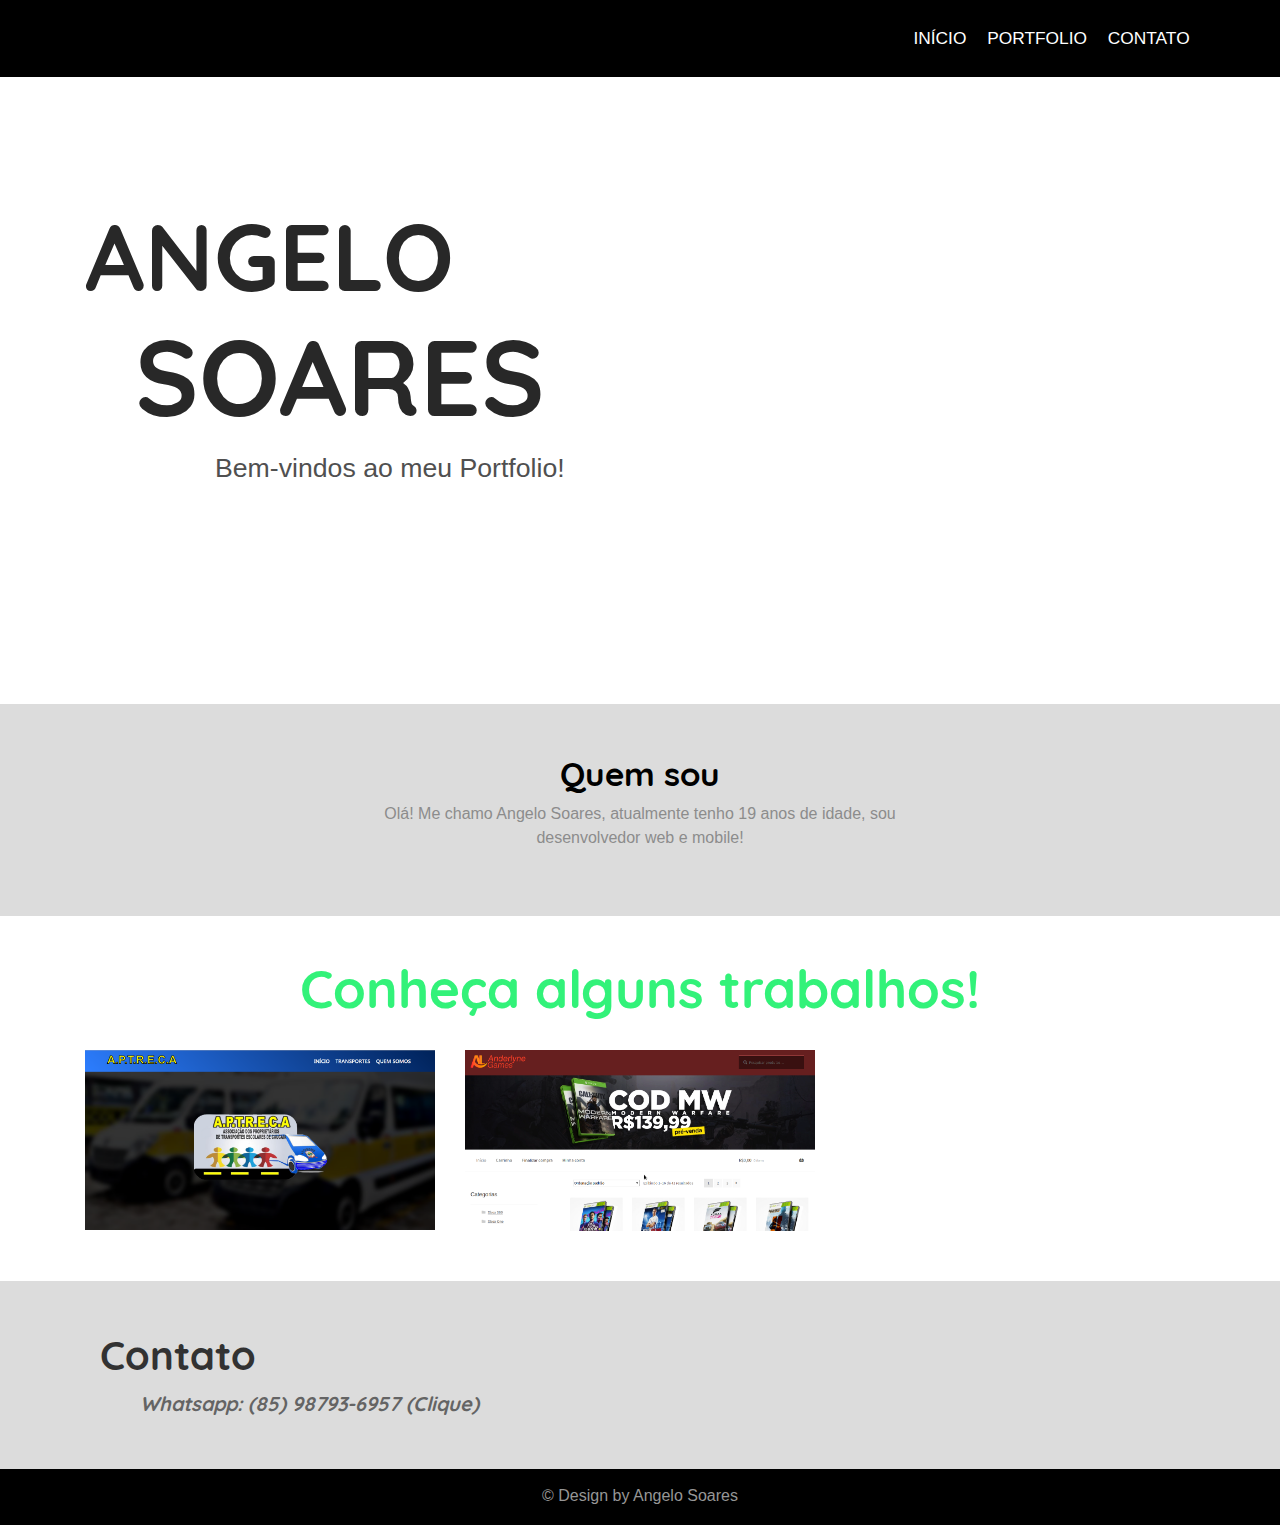
<file: index.html>
<!DOCTYPE html>
<html>
<head>
	<title>Angelo Soares</title>
	<meta charset="utf-8">
	<meta http-equiv="X-UA-Compatible" content="IE=edge">
   	<meta name="viewport" content="width=device-width, initial-scale=1">
   	<link rel="stylesheet" href="https://use.fontawesome.com/releases/v5.8.2/css/all.css" integrity="sha384-oS3vJWv+0UjzBfQzYUhtDYW+Pj2yciDJxpsK1OYPAYjqT085Qq/1cq5FLXAZQ7Ay" crossorigin="anonymous">
   	<link rel="shortcut icon" href="assets/imagens/logo.png">
   	<link rel="stylesheet" type="text/css" href="assets/css/menu.css">
   	<link rel="stylesheet" href="assets/bootstrap/css/bootstrap.min.css">
	<link rel="stylesheet" href="assets/bootstrap/css/bootstrap-grid.min.css">
	<link rel="stylesheet" href="assets/bootstrap/css/bootstrap-reboot.min.css">
   	<link rel="stylesheet" type="text/css" href="assets/css/menuestilo.css">
    <link rel="stylesheet" type="text/css" href="assets/css/style.css">
   	<script src="https://ajax.googleapis.com/ajax/libs/jquery/2.1.0/jquery.min.js"></script>
	<script src="assets/bootstrap/js/bootstrap.min.js"></script>
	<script src="assets/js/script.min.js"></script>
</head>
<body>
    <section class="menu cid-qMMj7O27PE" once="menu" id="menu1-0">
        <nav class="navbar navbar-expand beta-menu navbar-dropdown align-items-center navbar-fixed-top navbar-toggleable-sm">
            <button class="navbar-toggler navbar-toggler-right" type="button" data-toggle="collapse" data-target="#navbarSupportedContent" aria-controls="navbarSupportedContent" aria-expanded="false" aria-label="Toggle navigation">
                <div class="hamburger">
                    <span></span>
                    <span></span>
                    <span></span>
                    <span></span>
                </div>
            </button>           

            <div class="collapse navbar-collapse" id="navbarSupportedContent">
                <ul class="navbar-nav nav-dropdown" data-app-modern-menu="true">
                    <li class="nav-item">
                        <a class="nav-link link" id="menu-link" href="#top">INÍCIO</a>
                    </li>
                    <li class="nav-item">
                        <a class="nav-link link" onclick="scrollToPortfolio()" href="#">PORTFOLIO</a>
                    </li>
                    <li class="nav-item">
                        <a class="nav-link link" onclick="scrollToContact()" href="#">CONTATO</a>
                    </li>
                </ul>
            </div>
        </nav>
    </section>

    <div class="content bg-white show-1">
        <div class="container">
            <div class="nome">
                <h2>ANGELO</h2><h1>SOARES</h1>
                <p>Bem-vindos ao meu Portfolio!</p>
            </div>
        </div>
    </div>

    <div class="show-2">
        <div class="quem-sou">
            <h4>Quem sou</h4>
            <div class="container">
                <div class="col-sm-6 center">
                    <p>Olá! Me chamo Angelo Soares, atualmente tenho 19 anos de idade, sou desenvolvedor web e mobile!</p>
                </div>
            </div>
        </div>
    </div>

    <div class="show-3">
        <div class="trabalhos bg-white" id="portfolio">
            <h4>Conheça alguns trabalhos!</h4>
            <div class="container">
                <div class="row">
                    <div class="col-sm-4 trabalho">
                        <img src="assets/imagens/sites/thumbs/aptreca.png" data-toggle="modal" data-target="#Aptreca">
                    </div>

                    <div class="col-sm-4 trabalho" data-toggle="modal">
                        <img src="assets/imagens/sites/thumbs/anderlynegames.png" data-toggle="modal" data-target="#AnderlyneGames">
                    </div>
                </div>
            </div>
        </div>
    </div>

    <div class="modal fade" id="Aptreca" tabindex="-1" role="dialog" aria-labelledby="exampleModalLongTitle" aria-hidden="true">
          <div class="modal-dialog" role="document">
            <div class="modal-content">
                <div class="modal-header">
                    <h5 class="modal-title" id="exampleModalLongTitle">APTRECA</h5>
                    <button type="button" class="close" data-dismiss="modal" aria-label="Close">
                        <span aria-hidden="true">&times;</span>
                    </button>
                </div>
                <div class="modal-body">
                    <img src="assets/imagens/sites/prints/aptreca.png">
                </div>
                <div class="modal-footer">
                    <button type="button" class="btn btn-secondary" data-dismiss="modal">Fechar</button>
                  </div>
            </div>
          </div>
    </div>

    <div class="modal fade" id="AnderlyneGames" tabindex="-1" role="dialog" aria-labelledby="exampleModalLongTitle" aria-hidden="true">
          <div class="modal-dialog" role="document">
            <div class="modal-content">
                <div class="modal-header">
                    <h5 class="modal-title" id="exampleModalLongTitle">Anderlyne Games</h5>
                    <button type="button" class="close" data-dismiss="modal" aria-label="Close">
                        <span aria-hidden="true">&times;</span>
                    </button>
                </div>
                <div class="modal-body">
                    <img src="assets/imagens/sites/prints/anderlynegames.png">
                </div>
                <div class="modal-footer">
                    <button type="button" class="btn btn-secondary" data-dismiss="modal">Fechar</button>
                  </div>
            </div>
          </div>
    </div>

    <div class="show-4">
        <div class="contatoo" id="contato">
            <h4>Contato</h4>
            <a href="https://api.whatsapp.com/send?phone=558587936957" target="_blank"><span class="wpp"><i class="fab fa-whatsapp"> Whatsapp: (85) 98793-6957 (Clique)</i></span></a>
        </div>
    </div>

    <div class="show-5">
        <div class="footer">
            <p>&copy; Design by Angelo Soares</p>
        </div>
    </div>

    <!-- <script type="text/javascript" src="assets/js/utils.js"></script> -->
</body>
</html>
</file>
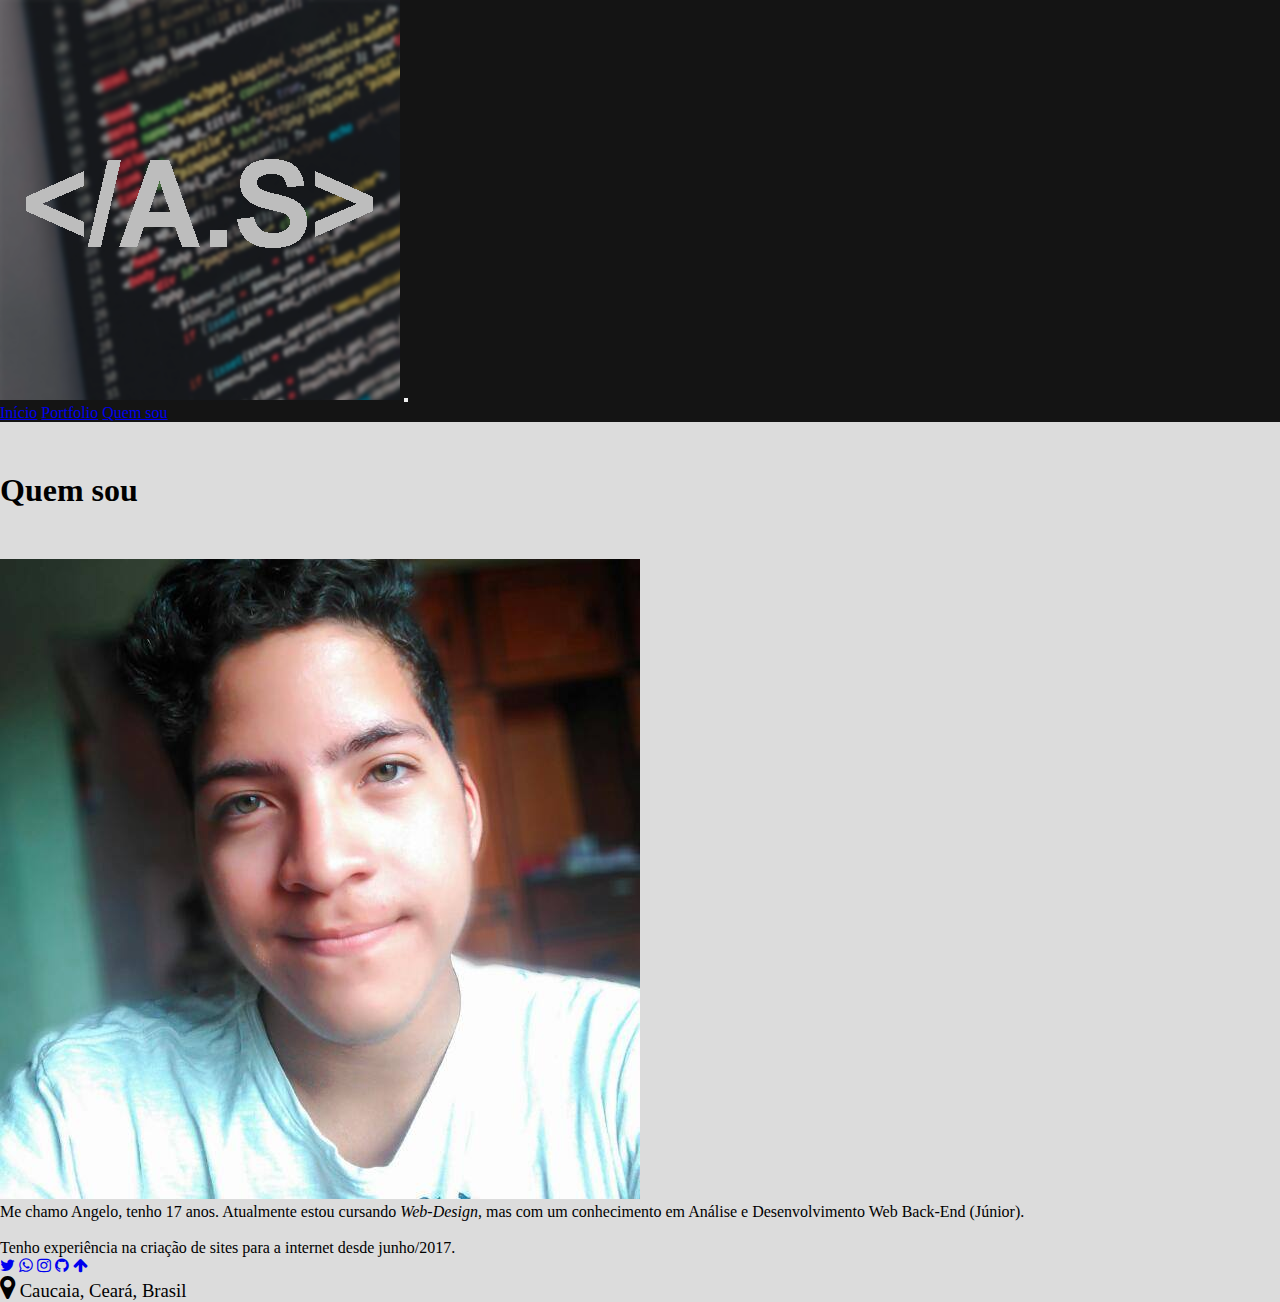
<file: quem-sou.html>
<!DOCTYPE html>
<html>
<head>
	<meta charset="utf-8">
	<link rel="shortcut icon" href="assets/imagens/logo.png">
	<meta name="generator" content="Site feito por @TheAngeloNew">
	<meta name="viewport" content="width=device-width, initial-scale=1, minimum-scale=1">
	<link rel="stylesheet" href="https://use.fontawesome.com/releases/v5.6.3/css/all.css">
	<link rel="stylesheet" href="https://cdnjs.cloudflare.com/ajax/libs/font-awesome/4.7.0/css/font-awesome.min.css">
	<link rel="stylesheet" href="https://stackpath.bootstrapcdn.com/bootstrap/4.2.1/css/bootstrap.min.css" integrity="sha384-GJzZqFGwb1QTTN6wy59ffF1BuGJpLSa9DkKMp0DgiMDm4iYMj70gZWKYbI706tWS" crossorigin="anonymous">
	<link rel="stylesheet" href="assets/css/style.css">

	<script src="https://code.jquery.com/jquery-3.3.1.slim.min.js" integrity="sha384-q8i/X+965DzO0rT7abK41JStQIAqVgRVzpbzo5smXKp4YfRvH+8abtTE1Pi6jizo" crossorigin="anonymous"></script>
	<script src="https://cdnjs.cloudflare.com/ajax/libs/popper.js/1.14.6/umd/popper.min.js" integrity="sha384-wHAiFfRlMFy6i5SRaxvfOCifBUQy1xHdJ/yoi7FRNXMRBu5WHdZYu1hA6ZOblgut" crossorigin="anonymous"></script>
	<script src="https://stackpath.bootstrapcdn.com/bootstrap/4.2.1/js/bootstrap.min.js" integrity="sha384-B0UglyR+jN6CkvvICOB2joaf5I4l3gm9GU6Hc1og6Ls7i6U/mkkaduKaBhlAXv9k" crossorigin="anonymous"></script>
	<title>Angelo Soares - Quem sou</title>
</head>
<body>
<nav class="navbar navbar-expand-lg navbar-dark" style="background: rgb(20, 20, 20);">
  <a class="navbar-brand" href="#"><img src="assets/imagens/logo.png"></a>
  <button class="navbar-toggler" type="button" data-toggle="collapse" data-target="#navbarNavAltMarkup" aria-controls="navbarNavAltMarkup" aria-expanded="false" aria-label="Toggle navigation">
    <span class="navbar-toggler-icon"></span>
  </button>
  <div class="collapse navbar-collapse justify-content-end" id="navbarNavAltMarkup">
    <div class="navbar-nav">
      <a class="nav-item nav-link" href="index">Início</a>
      <a class="nav-item nav-link" href="portfolio">Portfolio</a>
      <a class="nav-item nav-link active" href="quem-sou">Quem sou <span class="sr-only">(current)</span></a>
    </div>
  </div>
</nav>
	<div class="bg">
		<div class="bgcolorr">
			<h1 class="quem-sou">Quem sou</h1>
			<img class="foto" src="assets/imagens/me.jpg">
			<div class="texto">
				<p class="text">Me chamo Angelo, tenho 17 anos. Atualmente estou cursando <span style="font-style: italic;">Web-Design</span>, mas com um conhecimento em Análise e Desenvolvimento Web Back-End (Júnior).

				<br><br>Tenho experiência na criação de sites para a internet desde junho/2017.
				</p>
			</div>

			<div class="sociall">
				<span>
					<a href="https://twitter.com/TheAngeloNew" target="_blank"><i class="fa fa-twitter"></i></a>

					<a target="_blank" href="https://api.whatsapp.com/send/text=Oi, Angelo!&phone=558587936957"><i class="fa fa-whatsapp"></i></a>

					<a href="https://instagram.com/angelo_soaresbr/" target="_blank"><i class="fa fa-instagram"></i></a>

					<a href="https://github.com/Th3Ang3lo" target="_blank"><i class="fa fa-github"></i></a>

					<a id="topo" href="#top" class="topo"><i class="fa fa-arrow-up"></i></a>
				</span>
			</div>
			<p style="font-size: 14pt; font-weight: 200;"><i class="fa fa-map-marker" style="font-size: 20pt;"></i> Caucaia, Ceará, Brasil<p>
		</div>
	</div>
</file>
<file: assets/css/menu.css>
/* fixed */
.navbar-dropdown {
  left: 0;
  padding: 0;
  position: absolute;
  right: 0;
  top: 0;
  transition: all 0.45s ease;
  z-index: 1030;
  background: rgb(0, 6, 40); }
  .navbar-dropdown .navbar-logo {
    margin-right: 0.8rem;
    transition: margin 0.3s ease-in-out;
    vertical-align: middle; }
    .navbar-dropdown .navbar-logo img {
      height: 3.125rem;
      transition: all 0.3s ease-in-out; }
    .navbar-dropdown .navbar-logo.mbr-iconfont {
      font-size: 3.125rem;
      line-height: 3.125rem; }
  .navbar-dropdown .navbar-caption {
    font-weight: 700;
    white-space: normal;
    vertical-align: -4px;
    line-height: 3.125rem !important; }
    .navbar-dropdown .navbar-caption, .navbar-dropdown .navbar-caption:hover {
      color: inherit;
      text-decoration: none; }
  .navbar-dropdown .mbr-iconfont + .navbar-caption {
    vertical-align: -1px; }
  .navbar-dropdown.navbar-fixed-top {
  position: absolute; }
  .navbar-dropdown .navbar-brand span {
    vertical-align: -4px; }
  .navbar-dropdown.bg-color.transparent {
    background: none; }
  .navbar-dropdown.navbar-short .navbar-brand {
    padding: 0.625rem 0; }
    .navbar-dropdown.navbar-short .navbar-brand span {
      vertical-align: -1px; }
  .navbar-dropdown.navbar-short .navbar-caption {
    line-height: 2.375rem !important;
    vertical-align: -2px; }
  .navbar-dropdown.navbar-short .navbar-logo {
    margin-right: 0.5rem; }
    .navbar-dropdown.navbar-short .navbar-logo img {
      height: 2.375rem; }
    .navbar-dropdown.navbar-short .navbar-logo.mbr-iconfont {
      font-size: 2.375rem;
      line-height: 2.375rem; }
  .navbar-dropdown.navbar-short .mbr-table-cell {
    height: 3.625rem; }
  .navbar-dropdown .navbar-close {
    left: 0.6875rem;
    /*position: fixed;*/
    top: 0.75rem;
    z-index: 1000; }
  .navbar-dropdown .hamburger-icon {
    content: "";
    display: inline-block;
    vertical-align: middle;
    width: 16px;
    -webkit-box-shadow: 0 -6px 0 1px #282828,0 0 0 1px #282828,0 6px 0 1px #282828;
    -moz-box-shadow: 0 -6px 0 1px #282828,0 0 0 1px #282828,0 6px 0 1px #282828;
    box-shadow: 0 -6px 0 1px #282828,0 0 0 1px #282828,0 6px 0 1px #282828; }

.dropdown-menu .dropdown-toggle[data-toggle="dropdown-submenu"]::after {
  border-bottom: 0.35em solid transparent;
  border-left: 0.35em solid;
  border-right: 0;
  border-top: 0.35em solid transparent;
  margin-left: 0.3rem; }

.dropdown-menu .dropdown-item:focus {
  outline: 0; }

.nav-dropdown {
  font-size: 0.75rem;
  font-weight: 500;
  height: auto !important; }
  .nav-dropdown .nav-btn {
    padding-left: 1rem; }
  .nav-dropdown .link {
    margin: .667em 1.667em;
    font-weight: 500;
    padding: 0;
    transition: color .2s ease-in-out; }
    .nav-dropdown .link.dropdown-toggle {
      margin-right: 2.583em; }
      .nav-dropdown .link.dropdown-toggle::after {
        margin-left: .25rem;
        border-top: 0.35em solid;
        border-right: 0.35em solid transparent;
        border-left: 0.35em solid transparent;
        border-bottom: 0; }
      .nav-dropdown .link.dropdown-toggle[aria-expanded="true"] {
        margin: 0;
        padding: 0.667em 3.263em  0.667em 1.667em; }
  .nav-dropdown .link::after,
  .nav-dropdown .dropdown-item::after {
    color: inherit; }
  .nav-dropdown .btn {
    font-size: 0.75rem;
    font-weight: 700;
    letter-spacing: 0;
    margin-bottom: 0;
    padding-left: 1.25rem;
    padding-right: 1.25rem; }
  .nav-dropdown .dropdown-menu {
    border-radius: 0;
    border: 0;
    left: 0;
    margin: 0;
    padding-bottom: 1.25rem;
    padding-top: 1.25rem;
    position: relative; }
  .nav-dropdown .dropdown-submenu {
    margin-left: 0.125rem;
    top: 0; }
  .nav-dropdown .dropdown-item {
    font-weight: 500;
    line-height: 2;
    padding: 0.3846em 4.615em 0.3846em 1.5385em;
    position: relative;
    transition: color .2s ease-in-out, background-color .2s ease-in-out; }
    .nav-dropdown .dropdown-item::after {
      margin-top: -0.3077em;
      position: absolute;
      right: 1.1538em;
      top: 50%; }
    .nav-dropdown .dropdown-item:focus, .nav-dropdown .dropdown-item:hover {
      background: none; }

@media (max-width: 767px) {
  .nav-dropdown.navbar-toggleable-sm {
    bottom: 0;
    display: none;
    left: 0;
    overflow-x: hidden;
    /*position: fixed;*/
    top: 0;
    transform: translateX(-100%);
    -ms-transform: translateX(-100%);
    -webkit-transform: translateX(-100%);
    width: 18.75rem;
    z-index: 999; } }
.nav-dropdown.navbar-toggleable-xl {
  bottom: 0;
  display: none;
  left: 0;
  overflow-x: hidden;
  /*position: fixed;*/
  top: 0;
  transform: translateX(-100%);
  -ms-transform: translateX(-100%);
  -webkit-transform: translateX(-100%);
  width: 18.75rem;
  z-index: 999; }

.nav-dropdown-sm {
  display: block !important;
  overflow-x: hidden;
  overflow: auto;
  padding-top: 3.875rem; }
  .nav-dropdown-sm::after {
    content: "";
    display: block;
    height: 3rem;
    width: 100%; }
  .nav-dropdown-sm.collapse.in ~ .navbar-close {
    display: block !important; }
  .nav-dropdown-sm.collapsing, .nav-dropdown-sm.collapse.in {
    transform: translateX(0);
    -ms-transform: translateX(0);
    -webkit-transform: translateX(0);
    transition: all 0.25s ease-out;
    -webkit-transition: all 0.25s ease-out;
    background: rgb(0, 0, 0); }
  .nav-dropdown-sm.collapsing[aria-expanded="false"] {
    transform: translateX(-100%);
    -ms-transform: translateX(-100%);
    -webkit-transform: translateX(-100%); }
  .nav-dropdown-sm .nav-item {
    display: block;
    margin-left: 0 !important;
    padding-left: 0; }
  .nav-dropdown-sm .link,
  .nav-dropdown-sm .dropdown-item {
    border-top: 1px dotted rgba(255, 255, 255, 0.1);
    font-size: 0.8125rem;
    line-height: 1.6;
    margin: 0 !important;
    padding: 0.875rem 2.4rem 0.875rem 1.5625rem !important;
    position: relative;
    white-space: normal; }
    .nav-dropdown-sm .link:focus, .nav-dropdown-sm .link:hover,
    .nav-dropdown-sm .dropdown-item:focus,
    .nav-dropdown-sm .dropdown-item:hover {
      background: rgb(193, 11, 29) !important;
      color: #c0a375; }
  .nav-dropdown-sm .nav-btn {
    position: relative;
    padding: 1.5625rem 1.5625rem 0 1.5625rem; }
    .nav-dropdown-sm .nav-btn::before {
      border-top: 1px dotted rgba(255, 255, 255, 0.1);
      content: "";
      left: 0;
      position: absolute;
      top: 0;
      width: 100%; }
    .nav-dropdown-sm .nav-btn + .nav-btn {
      padding-top: 0.625rem; }
      .nav-dropdown-sm .nav-btn + .nav-btn::before {
        display: none; }
  .nav-dropdown-sm .btn {
    padding: 0.625rem 0; }
  .nav-dropdown-sm .dropdown-toggle[data-toggle="dropdown-submenu"]::after {
    margin-left: .25rem;
    border-top: 0.35em solid;
    border-right: 0.35em solid transparent;
    border-left: 0.35em solid transparent;
    border-bottom: 0; }
  .nav-dropdown-sm .dropdown-toggle[data-toggle="dropdown-submenu"][aria-expanded="true"]::after {
    border-top: 0;
    border-right: 0.35em solid transparent;
    border-left: 0.35em solid transparent;
    border-bottom: 0.35em solid; }
  .nav-dropdown-sm .dropdown-menu {
    margin: 0;
    padding: 0;
    position: relative;
    top: 0;
    left: 0;
    width: 100%;
    border: 0;
    float: none;
    border-radius: 0;
    background: none; }
  .nav-dropdown-sm .dropdown-submenu {
    left: 100%;
    margin-left: 0.125rem;
    margin-top: -1.25rem;
    top: 0; }

.navbar-toggleable-sm .nav-dropdown .dropdown-menu {
  position: absolute; }

.navbar-toggleable-sm .nav-dropdown .dropdown-submenu {
  left: 100%;
  margin-left: 0.125rem;
  margin-top: -1.25rem;
  top: 0; }

.navbar-toggleable-sm.opened .nav-dropdown .dropdown-menu {
  position: relative; }

.navbar-toggleable-sm.opened .nav-dropdown .dropdown-submenu {
  left: 0;
  margin-left: 00rem;
  margin-top: 0rem;
  top: 0; }

.is-builder .nav-dropdown.collapsing {
  transition: none !important; }

/*# sourceMappingURL=style.css.map */
















.marginBottom-0 {margin-bottom:0;}

.dropdown-submenu{position:relative;}
.dropdown-submenu>.dropdown-menu{top:0;left:100%;margin-top:-6px;margin-left:-1px;-webkit-border-radius:0 6px 6px 6px;-moz-border-radius:0 6px 6px 6px;border-radius:0 6px 6px 6px;}
.dropdown-submenu>a:after{display:block;content:" ";float:right;width:0;height:0;border-color:transparent;border-style:solid;border-width:5px 0 5px 5px;border-left-color:#cccccc;margin-top:5px;margin-right:-10px;}
.dropdown-submenu:hover>a:after{border-left-color:#555;}
.dropdown-submenu.pull-left{float:none;}.dropdown-submenu.pull-left>.dropdown-menu{left:-100%;margin-left:10px;-webkit-border-radius:6px 0 6px 6px;-moz-border-radius:6px 0 6px 6px;border-radius:6px 0 6px 6px;}
</file>
<file: assets/css/menuestilo.css>
@import url(https://fonts.googleapis.com/css?family=Rubik:300,300i,400,400i,500,500i,700,700i,900,900i);



/* fixed */

body {
  /*font-style: normal;*/
  line-height: 1.5;
}

blockquote {
  font-style: italic;
  padding: 10px 0 10px 20px;
  font-size: 1.09rem;
  position: relative;
  border-color: #149dcc;
  border-width: 3px;
}
ul,
ol,
pre,
blockquote {
  margin-bottom: 2.3125rem;
}

.link{
  color: #fff;
  font-size: 13pt;
  font-weight: bold;
}
.menu-title{
  font-size: 13pt;
  font-weight: bold;
  font-family: Rubik;
  border-bottom: none;
  margin-left: -20px;
}
.menu-title:hover{
  border-bottom: transparent;
}
.navbar-link{
  color: #fff;
}
.navbar-brand{
  color: #fff;
}
.navbar-toggler {
  -webkit-align-self: flex-start;
  -ms-flex-item-align: start;
  align-self: flex-start;
  padding: 0.25rem 0.75rem;
  font-size: 1.25rem;
  line-height: 1;
  background: transparent;
  border: 1px solid transparent;
  -webkit-border-radius: 0.25rem;
  border-radius: 0.25rem;
}
.navbar-toggler:focus,
.navbar-toggler:hover {
  text-decoration: none;
}
.navbar-toggler-icon {
  display: inline-block;
  width: 1.5em;
  height: 1.5em;
  vertical-align: middle;
  content: "";
  background: no-repeat center center;
  -webkit-background-size: 100% 100%;
  -o-background-size: 100% 100%;
  background-size: 100% 100%;
}
.navbar-toggler-left {
  position: absolute;
  left: 1rem;
}
.navbar-toggler-right {
  position: absolute;
  right: 1rem;
}
@media (max-width: 575px) {
  .navbar-toggleable .navbar-nav .dropdown-menu {
    position: static;
    float: none;
  }
  .navbar-toggleable > .container {
    padding-right: 0;
    padding-left: 0;
  }
}
@media (min-width: 576px) {
  .navbar-toggleable {
    -webkit-box-orient: horizontal;
    -webkit-box-direction: normal;
    -webkit-flex-direction: row;
    -ms-flex-direction: row;
    flex-direction: row;
    -webkit-flex-wrap: nowrap;
    -ms-flex-wrap: nowrap;
    flex-wrap: nowrap;
    -webkit-box-align: center;
    -webkit-align-items: center;
    -ms-flex-align: center;
    align-items: center;
  }
  .navbar-toggleable .navbar-nav {
    -webkit-box-orient: horizontal;
    -webkit-box-direction: normal;
    -webkit-flex-direction: row;
    -ms-flex-direction: row;
    flex-direction: row;
  }
  .navbar-toggleable .navbar-nav .nav-link {
    padding-right: .5rem;
    padding-left: .5rem;
  }
  .navbar-toggleable > .container {
    display: -webkit-box;
    display: -webkit-flex;
    display: -ms-flexbox;
    display: flex;
    -webkit-flex-wrap: nowrap;
    -ms-flex-wrap: nowrap;
    flex-wrap: nowrap;
    -webkit-box-align: center;
    -webkit-align-items: center;
    -ms-flex-align: center;
    align-items: center;
  }
  .navbar-toggleable .navbar-collapse {
    display: -webkit-box !important;
    display: -webkit-flex !important;
    display: -ms-flexbox !important;
    display: flex !important;
    width: 100%;
  }
  .navbar-toggleable .navbar-toggler {
    display: none;
  }
}
@media (max-width: 767px) {
  .navbar-toggleable-sm .navbar-nav .dropdown-menu {
    position: static;
    float: none;
  }
  .navbar-toggleable-sm > .container {
    padding-right: 0;
    padding-left: 0;
  }
}
@media (min-width: 768px) {
  .navbar-toggleable-sm {
    -webkit-box-orient: horizontal;
    -webkit-box-direction: normal;
    -webkit-flex-direction: row;
    -ms-flex-direction: row;
    flex-direction: row;
    -webkit-flex-wrap: nowrap;
    -ms-flex-wrap: nowrap;
    flex-wrap: nowrap;
    -webkit-box-align: center;
    -webkit-align-items: center;
    -ms-flex-align: center;
    align-items: center;
  }
  .navbar-toggleable-sm .navbar-nav {
    -webkit-box-orient: horizontal;
    -webkit-box-direction: normal;
    -webkit-flex-direction: row;
    -ms-flex-direction: row;
    flex-direction: row;
  }
  .navbar-toggleable-sm .navbar-nav .nav-link {
    padding-right: .5rem;
    padding-left: .5rem;
  }
  .navbar-toggleable-sm > .container {
    display: -webkit-box;
    display: -webkit-flex;
    display: -ms-flexbox;
    display: flex;
    -webkit-flex-wrap: nowrap;
    -ms-flex-wrap: nowrap;
    flex-wrap: nowrap;
    -webkit-box-align: center;
    -webkit-align-items: center;
    -ms-flex-align: center;
    align-items: center;
  }
  .navbar-toggleable-sm .navbar-collapse {
    display: -webkit-box !important;
    display: -webkit-flex !important;
    display: -ms-flexbox !important;
    display: flex !important;
    width: 100%;
  }
  .navbar-toggleable-sm .navbar-toggler {
    display: none;
  }
}
@media (max-width: 991px) {
  .navbar-toggleable-md .navbar-nav .dropdown-menu {
    position: static;
    float: none;
  }
  .navbar-toggleable-md > .container {
    padding-right: 0;
    padding-left: 0;
  }
}
@media (min-width: 992px) {
  .navbar-toggleable-md {
    -webkit-box-orient: horizontal;
    -webkit-box-direction: normal;
    -webkit-flex-direction: row;
    -ms-flex-direction: row;
    flex-direction: row;
    -webkit-flex-wrap: nowrap;
    -ms-flex-wrap: nowrap;
    flex-wrap: nowrap;
    -webkit-box-align: center;
    -webkit-align-items: center;
    -ms-flex-align: center;
    align-items: center;
  }
  .navbar-toggleable-md .navbar-nav {
    -webkit-box-orient: horizontal;
    -webkit-box-direction: normal;
    -webkit-flex-direction: row;
    -ms-flex-direction: row;
    flex-direction: row;
  }
  .navbar-toggleable-md .navbar-nav .nav-link {
    padding-right: .5rem;
    padding-left: .5rem;
  }
  .navbar-toggleable-md > .container {
    display: -webkit-box;
    display: -webkit-flex;
    display: -ms-flexbox;
    display: flex;
    -webkit-flex-wrap: nowrap;
    -ms-flex-wrap: nowrap;
    flex-wrap: nowrap;
    -webkit-box-align: center;
    -webkit-align-items: center;
    -ms-flex-align: center;
    align-items: center;
  }
  .navbar-toggleable-md .navbar-collapse {
    display: -webkit-box !important;
    display: -webkit-flex !important;
    display: -ms-flexbox !important;
    display: flex !important;
    width: 100%;
  }
  .navbar-toggleable-md .navbar-toggler {
    display: none;
  }
}
@media (max-width: 1199px) {
  .navbar-toggleable-lg .navbar-nav .dropdown-menu {
    position: static;
    float: none;
  }
  .navbar-toggleable-lg > .container {
    padding-right: 0;
    padding-left: 0;
  }
}
@media (min-width: 1200px) {
  .navbar-toggleable-lg {
    -webkit-box-orient: horizontal;
    -webkit-box-direction: normal;
    -webkit-flex-direction: row;
    -ms-flex-direction: row;
    flex-direction: row;
    -webkit-flex-wrap: nowrap;
    -ms-flex-wrap: nowrap;
    flex-wrap: nowrap;
    -webkit-box-align: center;
    -webkit-align-items: center;
    -ms-flex-align: center;
    align-items: center;
  }
  .navbar-toggleable-lg .navbar-nav {
    -webkit-box-orient: horizontal;
    -webkit-box-direction: normal;
    -webkit-flex-direction: row;
    -ms-flex-direction: row;
    flex-direction: row;
  }
  .navbar-toggleable-lg .navbar-nav .nav-link {
    padding-right: .5rem;
    padding-left: .5rem;
  }
  .navbar-toggleable-lg > .container {
    display: -webkit-box;
    display: -webkit-flex;
    display: -ms-flexbox;
    display: flex;
    -webkit-flex-wrap: nowrap;
    -ms-flex-wrap: nowrap;
    flex-wrap: nowrap;
    -webkit-box-align: center;
    -webkit-align-items: center;
    -ms-flex-align: center;
    align-items: center;
  }
  .navbar-toggleable-lg .navbar-collapse {
    display: -webkit-box !important;
    display: -webkit-flex !important;
    display: -ms-flexbox !important;
    display: flex !important;
    width: 100%;
  }
  .navbar-toggleable-lg .navbar-toggler {
    display: none;
  }
}
.navbar-toggleable-xl {
  -webkit-box-orient: horizontal;
  -webkit-box-direction: normal;
  -webkit-flex-direction: row;
  -ms-flex-direction: row;
  flex-direction: row;
  -webkit-flex-wrap: nowrap;
  -ms-flex-wrap: nowrap;
  flex-wrap: nowrap;
  -webkit-box-align: center;
  -webkit-align-items: center;
  -ms-flex-align: center;
  align-items: center;
}
.navbar-toggleable-xl .navbar-nav .dropdown-menu {
  position: static;
  float: none;
}
.navbar-toggleable-xl > .container {
  padding-right: 0;
  padding-left: 0;
}
.navbar-toggleable-xl .navbar-nav {
  -webkit-box-orient: horizontal;
  -webkit-box-direction: normal;
  -webkit-flex-direction: row;
  -ms-flex-direction: row;
  flex-direction: row;
}
.navbar-toggleable-xl .navbar-nav .nav-link {
  padding-right: .5rem;
  padding-left: .5rem;
}
.navbar-toggleable-xl > .container {
  display: -webkit-box;
  display: -webkit-flex;
  display: -ms-flexbox;
  display: flex;
  -webkit-flex-wrap: nowrap;
  -ms-flex-wrap: nowrap;
  flex-wrap: nowrap;
  -webkit-box-align: center;
  -webkit-align-items: center;
  -ms-flex-align: center;
  align-items: center;
}
.navbar-toggleable-xl .navbar-collapse {
  display: -webkit-box !important;
  display: -webkit-flex !important;
  display: -ms-flexbox !important;
  display: flex !important;
  width: 100%;
}
.navbar-toggleable-xl .navbar-toggler {
  display: none;
}
.card-img {
  width: auto;
}
.menu .navbar.collapsed:not(.beta-menu) {
  flex-direction: column;
}
.carousel-item.active,
.carousel-item-next,
.carousel-item-prev {
  display: -webkit-box;
  display: -webkit-flex;
  display: -ms-flexbox;
  display: flex;
}
.note-air-layout .dropup .dropdown-menu,
.note-air-layout .navbar-fixed-bottom .dropdown .dropdown-menu {
  bottom: initial !important;
}
html,
body {
  /*height: auto;*/
  /*min-height: 100vh;*/
}
.dropup .dropdown-toggle::after {
  display: none;
}
.cid-qMMj7O27PE .navbar {
  padding: .5rem 0;
  color: #fff;
  /* COR DO FUNDO DO MENU! */
  background: #000;
  transition: none;
  min-height: 77px;
}
.cid-qMMj7O27PE .navbar-dropdown.bg-color.transparent.opened {
  background: #333333;
}
.cid-qMMj7O27PE a {
  font-style: normal;
}
.cid-qMMj7O27PE .nav-item span {
  padding-right: 0.4em;
  line-height: 0.5em;
  vertical-align: text-bottom;
  position: relative;
  text-decoration: none;
}
.cid-qMMj7O27PE .nav-item a {
  display: flex;
  align-items: center;
  justify-content: center;
  padding: 0.7rem 0 !important;
  margin: 0rem .65rem !important;
}
.cid-qMMj7O27PE .nav-item:focus,
.cid-qMMj7O27PE .nav-link:focus {
  outline: none;
}
.cid-qMMj7O27PE .btn {
  padding: 0.4rem 1.5rem;
  display: inline-flex;
  align-items: center;
}
.cid-qMMj7O27PE .btn .mbr-iconfont {
  font-size: 1.6rem;
}
.cid-qMMj7O27PE .menu-logo {
  margin-right: auto;
}
.cid-qMMj7O27PE .menu-logo .navbar-brand {
  display: flex;
  margin-left: 5rem;
  padding: 0;
  transition: padding .2s;
  min-height: 3.8rem;
  align-items: center;
}
.cid-qMMj7O27PE .menu-logo .navbar-brand .navbar-caption-wrap {
  display: -webkit-flex;
  -webkit-align-items: center;
  align-items: center;
  word-break: break-word;
  min-width: 7rem;
  margin: .3rem 0;
}
.cid-qMMj7O27PE .menu-logo .navbar-brand .navbar-caption-wrap .navbar-caption {
  line-height: 1.2rem !important;
  padding-right: 2rem;
}
.cid-qMMj7O27PE .menu-logo .navbar-brand .navbar-logo {
  font-size: 4rem;
  transition: font-size 0.25s;
}
.cid-qMMj7O27PE .menu-logo .navbar-brand .navbar-logo img {
  display: flex;
}
.cid-qMMj7O27PE .menu-logo .navbar-brand .navbar-logo .mbr-iconfont {
  transition: font-size 0.25s;
}
.cid-qMMj7O27PE .navbar-toggleable-sm .navbar-collapse {
  justify-content: flex-end;
  -webkit-justify-content: flex-end;
  padding-right: 5rem;
  width: auto;
}
.cid-qMMj7O27PE .navbar-toggleable-sm .navbar-collapse .navbar-nav {
  flex-wrap: wrap;
  -webkit-flex-wrap: wrap;
  padding-left: 0;
}
.cid-qMMj7O27PE .navbar-toggleable-sm .navbar-collapse .navbar-nav .nav-item {
  -webkit-align-self: center;
  align-self: center;
}
.cid-qMMj7O27PE .navbar-toggleable-sm .navbar-collapse .navbar-buttons {
  padding-left: 0;
  padding-bottom: 0;
}
.cid-qMMj7O27PE .dropdown .dropdown-menu {
  background: rgb(0, 0, 0);
  display: none;
  position: absolute;
  min-width: 5rem;
  padding-top: 1.4rem;
  padding-bottom: 1.4rem;
  text-align: left;
}
.cid-qMMj7O27PE .dropdown .dropdown-menu .dropdown-item {
  width: auto;
  padding: 0.235em 1.5385em 0.235em 1.5385em !important;
}
.cid-qMMj7O27PE .dropdown .dropdown-menu .dropdown-item::after {
  right: 0.5rem;
}
.cid-qMMj7O27PE .dropdown .dropdown-menu .dropdown-submenu {
  margin: 0;
}
.cid-qMMj7O27PE .dropdown.open > .dropdown-menu {
  display: block;
}
.cid-qMMj7O27PE .navbar-toggleable-sm.opened:after {
  position: absolute;
  width: 100vw;
  height: 100vh;
  content: '';
  /*background-color: rgba(0, 0, 0, 0.2);*/
  left: 0;
  bottom: 0;
  transform: translateY(100%);
  -webkit-transform: translateY(100%);
  z-index: 1000;
}
.cid-qMMj7O27PE .navbar.navbar-short {
  min-height: 60px;
  transition: all .2s;
}
.cid-qMMj7O27PE .navbar.navbar-short .navbar-toggler-right {
  top: 20px;
}
.cid-qMMj7O27PE .navbar.navbar-short .navbar-logo a {
  font-size: 2.5rem !important;
  line-height: 2.5rem;
  transition: font-size 0.25s;
}
.cid-qMMj7O27PE .navbar.navbar-short .navbar-logo a .mbr-iconfont {
  font-size: 2.5rem !important;
}
.cid-qMMj7O27PE .navbar.navbar-short .navbar-logo a img {
  height: 3rem !important;
}
.cid-qMMj7O27PE .navbar.navbar-short .navbar-brand {
  min-height: 3rem;
}
.cid-qMMj7O27PE button.navbar-toggler {
  width: 31px;
  height: 18px;
  cursor: pointer;
  transition: all .2s;
  top: 1.5rem;
  right: 1rem;
}
.cid-qMMj7O27PE button.navbar-toggler:focus {
  outline: none;
}
.cid-qMMj7O27PE button.navbar-toggler .hamburger span {
  position: absolute;
  right: 0;
  width: 30px;
  height: 2px;
  border-right: 5px;
  background-color: #ffffff;
}
.cid-qMMj7O27PE button.navbar-toggler .hamburger span:nth-child(1) {
  top: 0;
  transition: all .2s;
}
.cid-qMMj7O27PE button.navbar-toggler .hamburger span:nth-child(2) {
  top: 8px;
  transition: all .15s;
}
.cid-qMMj7O27PE button.navbar-toggler .hamburger span:nth-child(3) {
  top: 8px;
  transition: all .15s;
}
.cid-qMMj7O27PE button.navbar-toggler .hamburger span:nth-child(4) {
  top: 16px;
  transition: all .2s;
}
.cid-qMMj7O27PE nav.opened .hamburger span:nth-child(1) {
  top: 8px;
  width: 0;
  opacity: 0;
  right: 50%;
  transition: all .2s;
}
.cid-qMMj7O27PE nav.opened .hamburger span:nth-child(2) {
  -webkit-transform: rotate(45deg);
  transform: rotate(45deg);
  transition: all .25s;
}
.cid-qMMj7O27PE nav.opened .hamburger span:nth-child(3) {
  -webkit-transform: rotate(-45deg);
  transform: rotate(-45deg);
  transition: all .25s;
}
.cid-qMMj7O27PE nav.opened .hamburger span:nth-child(4) {
  top: 8px;
  width: 0;
  opacity: 0;
  right: 50%;
  transition: all .2s;
}
.cid-qMMj7O27PE .collapsed.navbar-expand {
  flex-direction: column;
}
.cid-qMMj7O27PE .collapsed .btn {
  display: flex;
}
.cid-qMMj7O27PE .collapsed .navbar-collapse {
  display: none !important;
  padding-right: 0 !important;
}
.cid-qMMj7O27PE .collapsed .navbar-collapse.collapsing,
.cid-qMMj7O27PE .collapsed .navbar-collapse.show {
  display: block !important;
}
.cid-qMMj7O27PE .collapsed .navbar-collapse.collapsing .navbar-nav,
.cid-qMMj7O27PE .collapsed .navbar-collapse.show .navbar-nav {
  display: block;
  text-align: center;
}
.cid-qMMj7O27PE .collapsed .navbar-collapse.collapsing .navbar-nav .nav-item,
.cid-qMMj7O27PE .collapsed .navbar-collapse.show .navbar-nav .nav-item {
  clear: both;
}
.cid-qMMj7O27PE .collapsed .navbar-collapse.collapsing .navbar-buttons,
.cid-qMMj7O27PE .collapsed .navbar-collapse.show .navbar-buttons {
  text-align: center;
}
.cid-qMMj7O27PE .collapsed .navbar-collapse.collapsing .navbar-buttons:last-child,
.cid-qMMj7O27PE .collapsed .navbar-collapse.show .navbar-buttons:last-child {
  margin-bottom: 1rem;
}
.cid-qMMj7O27PE .collapsed button.navbar-toggler {
  display: block;
}
.cid-qMMj7O27PE .collapsed .navbar-brand {
  margin-left: 1rem !important;
}
.cid-qMMj7O27PE .collapsed .navbar-toggleable-sm {
  flex-direction: column;
  -webkit-flex-direction: column;
}
.cid-qMMj7O27PE .collapsed .dropdown .dropdown-menu {
  width: 100%;
  text-align: center;
  position: relative;
  opacity: 0;
  display: block;
  height: 0;
  visibility: hidden;
  padding: 0;
  transition-duration: .5s;
  transition-property: opacity,padding,height;
}
.cid-qMMj7O27PE .collapsed .dropdown.open > .dropdown-menu {
  position: relative;
  opacity: 1;
  height: auto;
  padding: 1.4rem 0;
  visibility: visible;
}
.cid-qMMj7O27PE .collapsed .dropdown .dropdown-submenu {
  left: 0;
  text-align: center;
  width: 100%;
}
.cid-qMMj7O27PE .collapsed .dropdown .dropdown-toggle[data-toggle="dropdown-submenu"]::after {
  margin-top: 0;
  position: inherit;
  right: 0;
  top: 50%;
  display: inline-block;
  width: 0;
  height: 0;
  margin-left: .3em;
  vertical-align: middle;
  content: "";
  border-top: .30em solid;
  border-right: .30em solid transparent;
  border-left: .30em solid transparent;
}
@media (max-width: 991px) {
  .cid-qMMj7O27PE .navbar-expand {
    flex-direction: column;
  }
  .cid-qMMj7O27PE img {
    height: 3.8rem !important;
  }
  .cid-qMMj7O27PE .btn {
    display: flex;
  }
  .cid-qMMj7O27PE button.navbar-toggler {
    display: block;
  }
  .cid-qMMj7O27PE .navbar-brand {
    margin-left: 1rem !important;
  }
  .cid-qMMj7O27PE .navbar-toggleable-sm {
    flex-direction: column;
    -webkit-flex-direction: column;
  }
  .cid-qMMj7O27PE .navbar-collapse {
    display: none !important;
    padding-right: 0 !important;
  }
  .cid-qMMj7O27PE .navbar-collapse.collapsing,
  .cid-qMMj7O27PE .navbar-collapse.show {
    display: block !important;
  }
  .cid-qMMj7O27PE .navbar-collapse.collapsing .navbar-nav,
  .cid-qMMj7O27PE .navbar-collapse.show .navbar-nav {
    display: block;
    text-align: center;
  }
  .cid-qMMj7O27PE .navbar-collapse.collapsing .navbar-nav .nav-item,
  .cid-qMMj7O27PE .navbar-collapse.show .navbar-nav .nav-item {
    clear: both;
  }
  .cid-qMMj7O27PE .navbar-collapse.collapsing .navbar-buttons,
  .cid-qMMj7O27PE .navbar-collapse.show .navbar-buttons {
    text-align: center;
  }
  .cid-qMMj7O27PE .navbar-collapse.collapsing .navbar-buttons:last-child,
  .cid-qMMj7O27PE .navbar-collapse.show .navbar-buttons:last-child {
    margin-bottom: 1rem;
  }
  .cid-qMMj7O27PE .dropdown .dropdown-menu {
    width: 100%;
    text-align: center;
    position: relative;
    opacity: 0;
    display: block;
    height: 0;
    visibility: hidden;
    padding: 0;
    transition-duration: .5s;
    transition-property: opacity,padding,height;
  }
  .cid-qMMj7O27PE .dropdown.open > .dropdown-menu {
    position: relative;
    opacity: 1;
    height: auto;
    padding: 1.4rem 0;
    visibility: visible;
  }
  .cid-qMMj7O27PE .dropdown .dropdown-submenu {
    left: 0;
    text-align: center;
    width: 100%;
  }
  .cid-qMMj7O27PE .dropdown .dropdown-toggle[data-toggle="dropdown-submenu"]::after {
    margin-top: 0;
    position: inherit;
    right: 0;
    top: 50%;
    display: inline-block;
    width: 0;
    height: 0;
    margin-left: .3em;
    vertical-align: middle;
    content: "";
    border-top: .30em solid;
    border-right: .30em solid transparent;
    border-left: .30em solid transparent;
  }
}
@media (min-width: 767px) {
  .cid-qMMj7O27PE .menu-logo {
    flex-shrink: 0;
  }
}
.cid-qMMj7O27PE .navbar-collapse {
  flex-basis: auto;
}
.cid-qMMj7O27PE .nav-link:hover,
.cid-qMMj7O27PE .dropdown-item:hover {
  color: #c1c1c1 !important;
}
</file>
<file: assets/css/style.css>
/* GLOBAL CSS */
* {
	margin: 0px;
	padding: 0px;
}

@import url('https://fonts.googleapis.com/css?family=Montserrat');
@import url(http://fonts.googleapis.com/css?family=Ubuntu);
@import url('https://fonts.googleapis.com/css?family=Raleway&display=swap');
/*@import url('https://fonts.googleapis.com/css?family=Quicksand&display=swap');*/

@font-face{
	font-family: 'Quicksand';
	src: url(../fonts/Quicksand-Bold.ttf);
}

html,body{
	width: 100%;
	height: 100%;
}

body{
	background: rgb(220, 220, 220);
	padding-bottom: 0px;
	/*background: url(../imagens/html.jpg) no-repeat;
	background-position: center;*/
}

.white{
	background: #fff;
}

@media (min-width: 700px){
	.content{
	}

	.nome{
		padding-top: 200px;
		padding-bottom: 200px;
	}

	.nome h2{
		color: rgb(40, 40, 40);
		font-weight: 600;
		text-align: left;
		font-size: 70pt;
		font-family: 'Quicksand', sans-serif;
		margin-bottom: 0px;
	}

	.nome h1{
		color: rgb(40, 40, 40);
		font-weight: 600;
		margin-left: 50px;
		text-align: left;
		font-size: 80pt;
		font-family: 'Quicksand', sans-serif;
		margin-top: 0px;
	}

	.nome p{
		text-align: left;
		color: rgb(80, 80, 80);
		font-size: 20pt;
		margin-left: 130px;
	}

	.contatoo{
		padding-top: 50px;
		padding-bottom: 50px;
	}

	.contatoo h4{
		text-align: left;
		color: rgb(50, 50, 50);
		font-size: 30pt;
		padding-left: 100px;
		margin-bottom: 10px;
		font-family: 'Quicksand', sans-serif;
	}

	.contatoo span{
		color: rgb(100, 100, 100);
		margin-top: 0px;
		margin-bottom: 0px;
		display: block;
		padding-left: 140px;
		font-size: 15pt;
		font-family: 'Quicksand', sans-serif;
	}
}

@media (max-width: 699px){
	.content{
	}

	.nome{
		padding-top: 200px;
		padding-bottom: 200px;
	}

	.nome h2{
		color: rgb(40, 40, 40);
		font-weight: 600;
		text-align: left;
		font-size: 40pt;
		font-family: 'Quicksand', sans-serif;
		margin-bottom: 0px;
	}

	.nome h1{
		color: rgb(40, 40, 40);
		font-weight: 600;
		text-align: left;
		font-size: 50pt;
		font-family: 'Quicksand', sans-serif;
		margin-top: 0px;
	}

	.nome p{
		text-align: left;
		color: rgb(80, 80, 80);
		font-size: 16pt;
	}

	.trabalho{
		margin-top: 10px;
	}

	.contatoo{
		padding-top: 50px;
		padding-bottom: 50px;
	}

	.contatoo h4{
		text-align: left;
		padding-left: 30px;
		color: rgb(50, 50, 50);
		font-size: 30pt;
		margin-bottom: 10px;
		font-family: 'Quicksand', sans-serif;
	}

	.contatoo span{
		color: rgb(100, 100, 100);
		margin-top: 0px;
		margin-bottom: 0px;
		display: block;
		padding-left: 40px;
		font-size: 15pt;
		font-family: 'Quicksand', sans-serif;
	}
}

.quem-sou{
	background-color: rgb(220, 220, 220);
	padding-top: 50px;
	padding-bottom: 50px;
}

.quem-sou h4{
	text-align: center;
	font-size: 25pt;
	color: #000;
	font-family: 'Quicksand', sans-serif;
}

.quem-sou p{
	color: rgb(140, 140, 140);
	text-align: center;
}

.center{
	margin: 0 auto;
}

.trabalhos{
	padding-top: 40px;
	padding-bottom: 50px;
}

.trabalhos h4{
	text-align: center;
	font-size: 40pt;
	color: #32f279;
	margin-bottom: 30px;
	font-family: 'Quicksand', sans-serif;
}

.trabalho{
	text-align: center;
	font-size: 20pt;
	color: #fff;
}

.trabalho img, .modal img{
	width: 100%;
}

.trabalho img{
	cursor: pointer;
}

.row-1{
	margin-top: -45px;
}



.footer{
	background: #000;
	color: rgb(150, 150, 150);
	padding-bottom: 1px;
	padding-top: 15px;
	text-align: center;
}
/*
.show-1, .show-2, .show-3, .show-4, .show-5{
	display: none;
}*/
</file>
